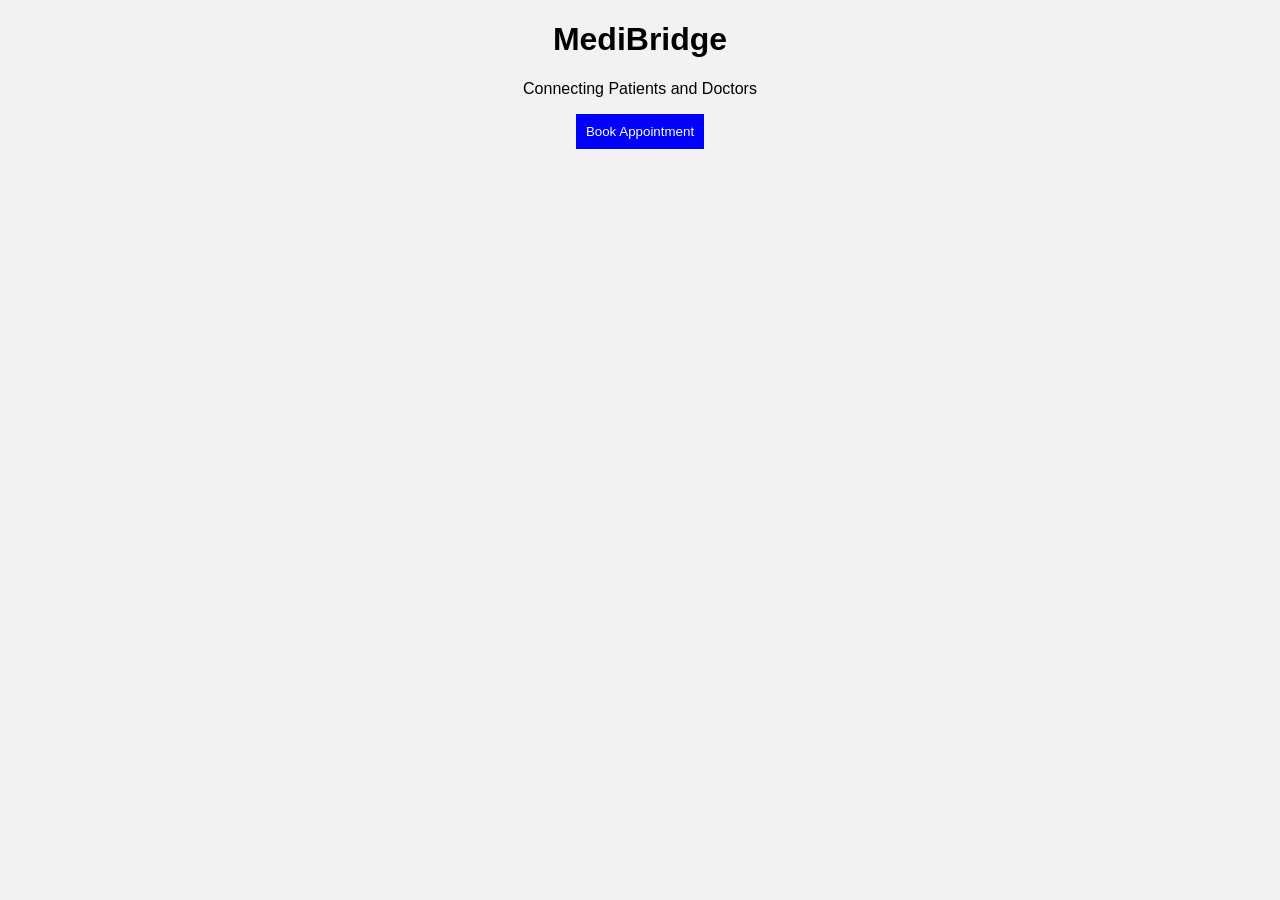
<file: index.html>
<!DOCTYPE html>
<html>
<head>
<title>MediBridge</title>
<link rel="stylesheet" href="style.css">
</head>
<body>

<h1>MediBridge</h1>
<p>Connecting Patients and Doctors</p>

<a href="appointment.html">
<button>Book Appointment</button>
</a>

</body>
</html>
</file>
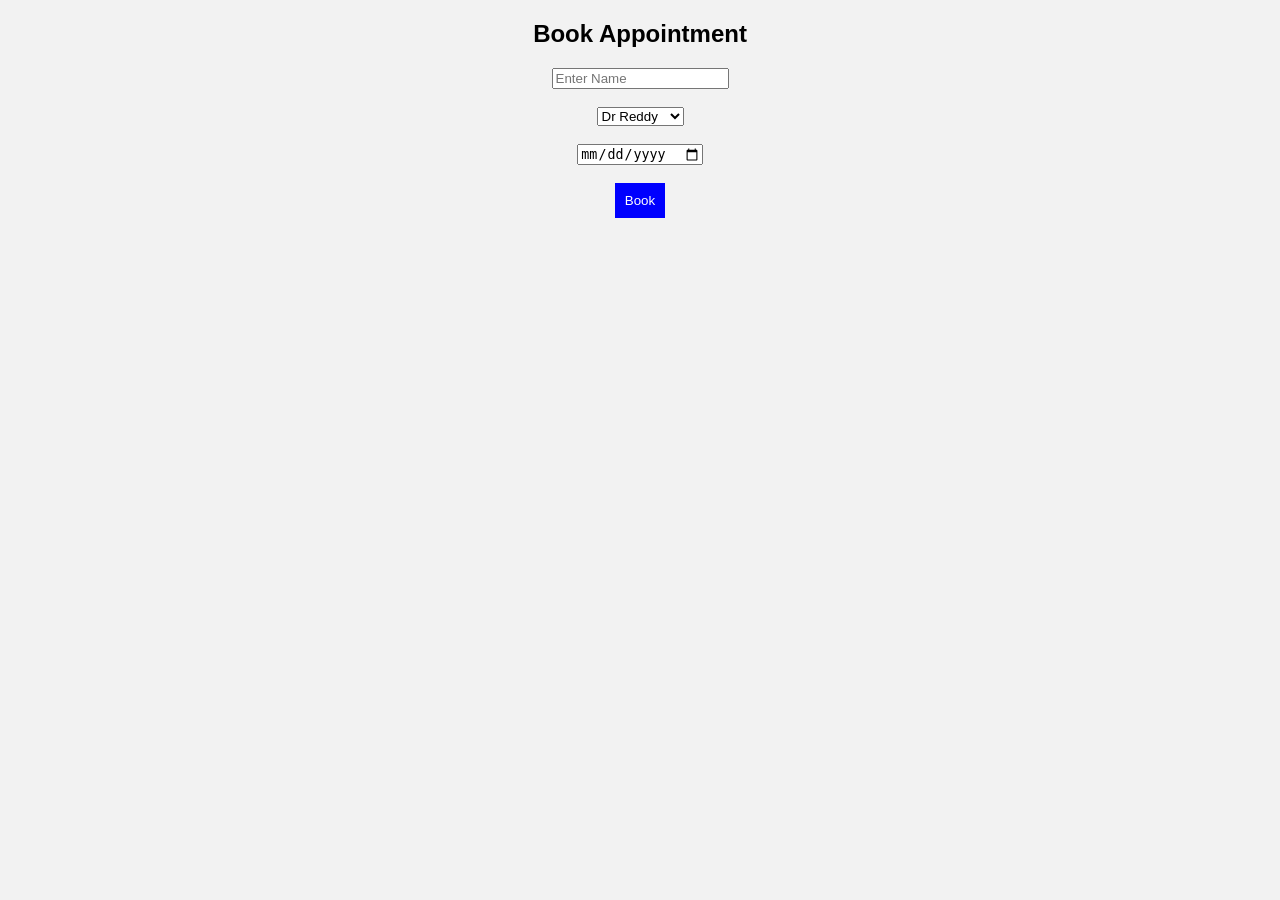
<file: appointment.html>
<!DOCTYPE html>
<html>
<head>
<title>Appointment</title>
<link rel="stylesheet" href="style.css">
</head>
<body>

<h2>Book Appointment</h2>

<form id="form">

<input type="text" id="name" placeholder="Enter Name" required>

<br><br>

<select id="doctor">
<option>Dr Reddy</option>
<option>Dr Sharma</option>
<option>Dr Khan</option>
</select>

<br><br>

<input type="date" id="date">

<br><br>

<button type="submit">Book</button>

</form>

<script src="script.js"></script>

</body>
</html>
</file>
<file: style.css>
body{
font-family: Arial;
text-align:center;
background:#f2f2f2;
}

button{
padding:10px;
background:blue;
color:white;
border:none;
}
</file>
